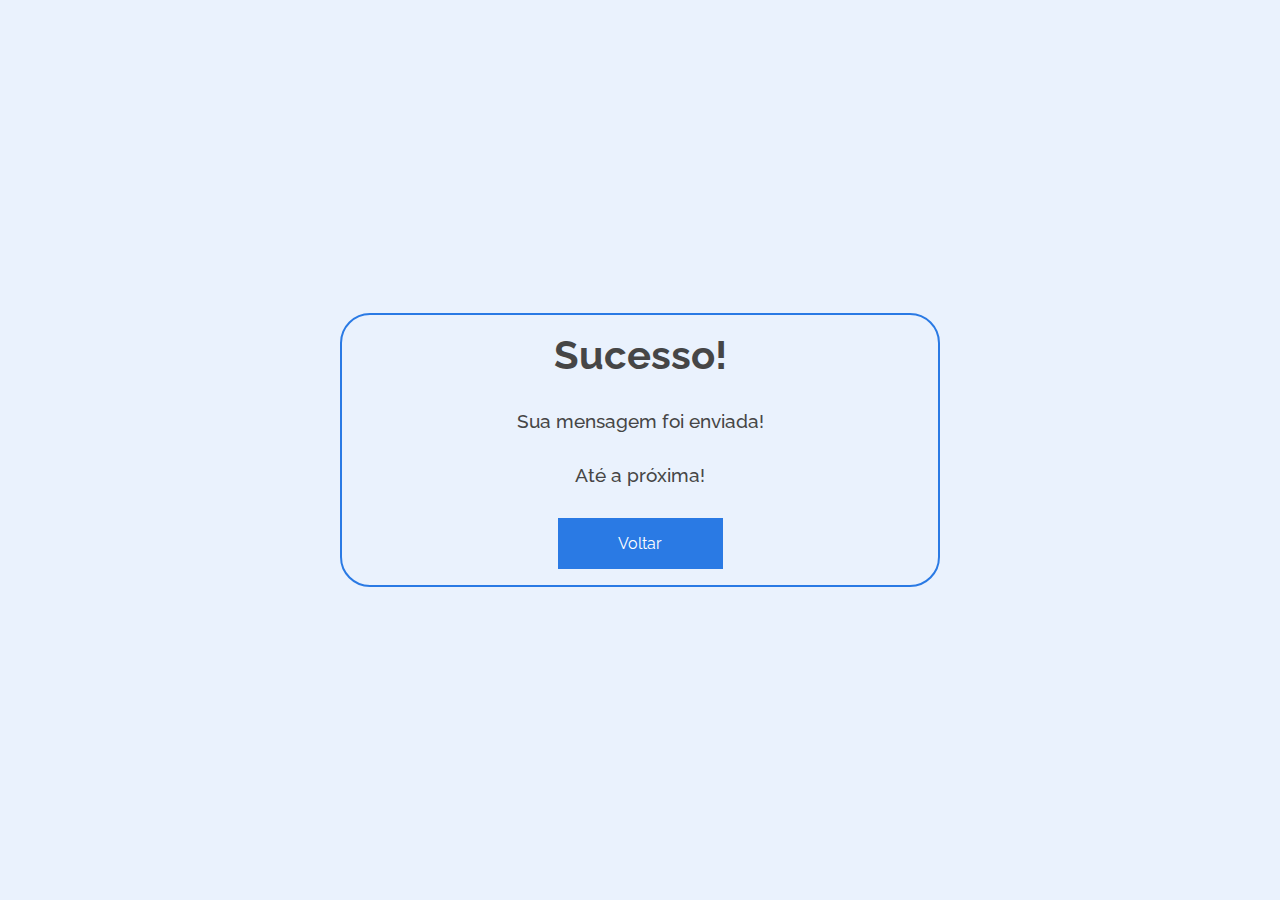
<file: obrigada.html>
<!DOCTYPE html>
<html lang="pt-br">
<head>
    <meta charset="UTF-8">
    <meta name="viewport" content="width=device-width, initial-scale=1.0">
    <title>Mensagem enviada!</title>
    <link rel="icon" type="image/x-icon" href="./Assets/Img/favicon.ico.svg" />
    <link rel="stylesheet" href="./Assets/CSS/base.css" />
    <link rel="stylesheet" href="./Assets/CSS/obrigada.css" />
</head>
    <body>
        <div class="container__obrigada">
            <div class="container__texto">
                <p class="titulo__obrigada">Sucesso!</p>
                <p class="texto__obrigada">Sua mensagem foi enviada!</p>
                <p class="texto__obrigada">Até a próxima!</p>
                <button class="botao__voltar" type="submit"><a href="index.html">Voltar</a></button>
            </div>
        </div>
    </body>
</html>
</file>
<file: Assets/CSS/base.css>
@import url('https://fonts.googleapis.com/css2?family=Raleway:wght@400;500;700&display=swap');

:root {
    --azul10: #EAF2FD;
    --azul80: #5595E9;
    --azul100: #2a7ae4;
    --azul20: #D4E4FA;
    --branco: #FFFFFF;
    --erro: #a10b0b;
    --preto05: #f5f5f5;
    --preto30: #C8C8C8;
    --preto50: #A2A2A2;
    --preto100: #464646;
}

* {
    border: 0;
    box-sizing: border-box;
    font-family: 'Raleway', sans-serif;
    margin: 0;
    padding: 0;
}

body {
    background: var(--preto05);
    color: var(--preto100);
}

::-webkit-scrollbar {
    width: 15px;
}

::-webkit-scrollbar-track {
    background: var(--preto30);
}

::-webkit-scrollbar-thumb {
    background: var(--azul80);
}

::-webkit-scrollbar-thumb:hover {
    background: var(--azul100);
}
</file>
<file: Assets/CSS/obrigada.css>
.container__obrigada {
    align-items: center;
    background: var(--azul10);
    display: flex;
    height: 100vh;
    justify-content: center;
}

.container__texto {
    align-items: center;
    border: 2px solid var(--azul100);
    border-radius: 30px;
    display: flex;
    flex-direction: column;
    gap: 2rem;
    justify-content: center;
    max-width: 600px;
    padding: 1rem;
    width: 100%;
}

.titulo__obrigada {
    font-size: 2.5rem;
    font-weight: 700;
}

.texto__obrigada {
    font-size: 1.2rem;
    font-weight: 500;
}

.botao__voltar {
    background-color: var(--azul100);
    cursor: pointer;
    order: 2;
    padding: 1rem;
    transition: all .2s;
    width: 165px;
}

.botao__voltar a {
    color: var(--branco);
    font-size: 1rem;
    text-decoration: none;
}

.botao__voltar:hover {
    background-color: var(--azul80);
}

@media screen and (max-width: 375px) {
    .container__texto {
        gap: 1rem;
        width: 290px;
    }

    .titulo__obrigada {
        font-size: 1rem;
    }
    
    .texto__obrigada {
        font-size: .875rem;
        text-align: center;
    }

    .botao__voltar {
        height: 40px;
        padding: .75rem 1rem;
        width: 151px;
    }

    .botao__voltar a {
        font-size: .875rem;
    }
}
</file>
